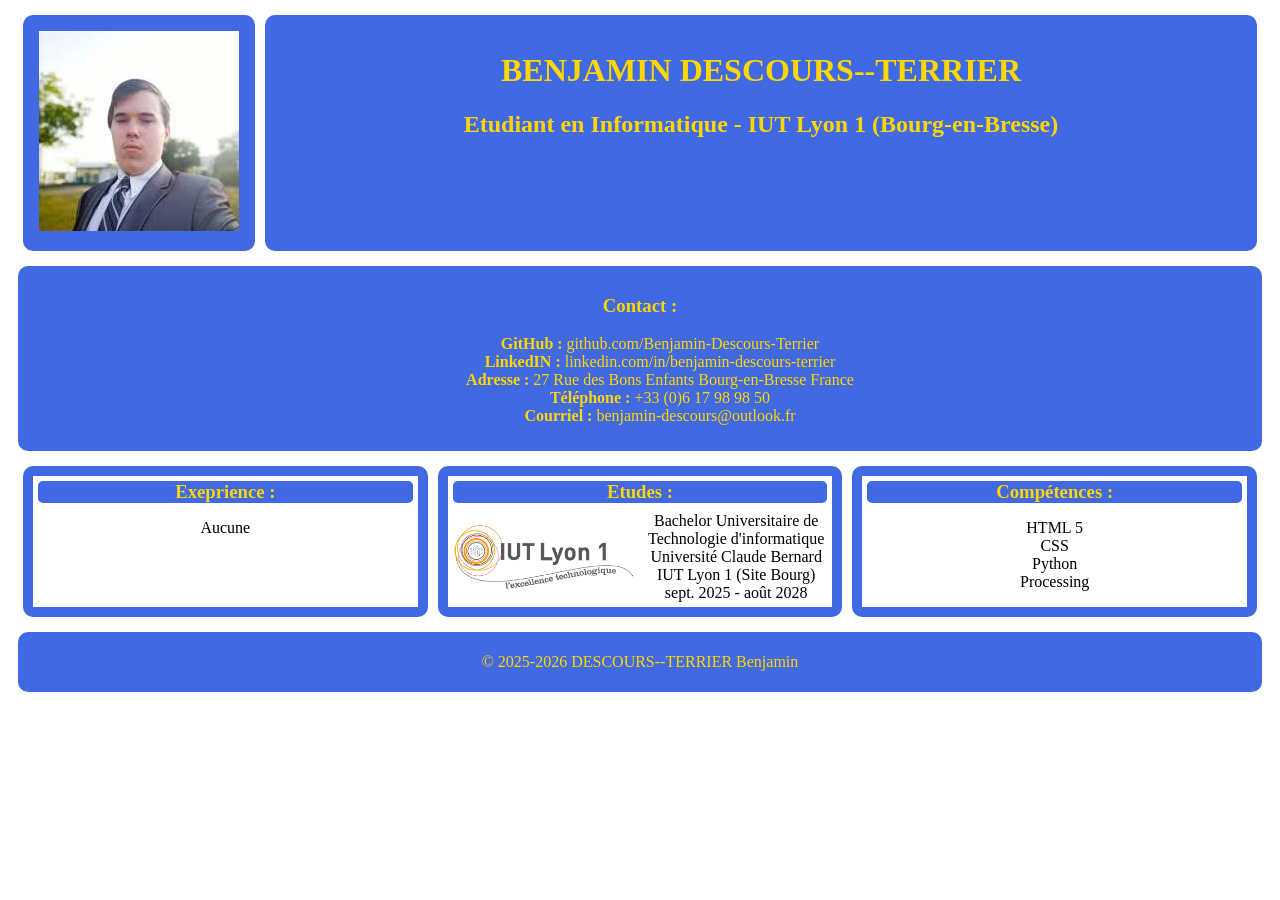
<file: index.html>
<!DOCTYPE html>
<html lang="fr">
<head>
    <meta charset="UTF-8">
    <title>CV de Benjamin--Terrier</title>
    <link href="style.css" rel="stylesheet">
</head>
<body>
    <header class="header_CV">
        <div>
            <img src="img/portrait.jpg" alt="Photo en costume cravate">
        </div>
        <div class="titre">
            <h1>BENJAMIN DESCOURS--TERRIER</h1>
            <h2>Etudiant en Informatique - IUT Lyon 1 (Bourg-en-Bresse)</h2>
        </div>
    </header>
    <aside class="aside_CV">
        <h3>Contact :</h3>
        <ul>
            <li><a href="https://github.com/Benjamin-Descours-Terrier">
                <strong>GitHub : </strong> github.com/Benjamin-Descours-Terrier
            </a></li>
            <li><a href="https://fr.linkedin.com/in/benjamin-descours-terrier">
                <strong>LinkedIN : </strong> linkedin.com/in/benjamin-descours-terrier
            </a></li>
            <li><a>
                <strong>Adresse : </strong>27 Rue des Bons Enfants Bourg-en-Bresse France
            </a></li>
            <li><a href="tel:+33617989850">
                <strong>Téléphone : </strong> +33 (0)6 17 98 98 50
            </a></li>
            <li><a href="mailto:benjamin-descours@outlook.fr">
                <strong>Courriel : </strong> benjamin-descours@outlook.fr
            </a></li>
        </ul>
    </aside>
    <main class="main_CV">
        <div>
            <h3>Exeprience :</h3>
            <p>Aucune</p>
        </div>
        <div>
            <h3>Etudes :</h3>
            <article>
                <img src="img/logoIUT.png" alt="Logo IUT">
                <p>
                    Bachelor Universitaire de Technologie d'informatique
                    <br> Université Claude Bernard IUT Lyon 1 (Site Bourg)
                    <br> sept. 2025 - août 2028
                </p>
            </article>
        </div>
        <div>
            <h3>Compétences :</h3>
            <p>
            HTML 5
            <br>CSS
            <br>Python
            <br>Processing
            </p>
        </div>
    </main>
    <footer>
        <p>&copy 2025-2026 DESCOURS--TERRIER Benjamin</p>
    </footer>
</body>
</html>
</file>
<file: style.css>
* {
    font-family: Consolas;
    text-align: center;
    list-style: none;
}
.header_CV  {
    display: flex;
    margin: 10px;
}
.titre {
    width: 100%;
}
    .header_CV div {
        padding: 1em;
        background-color : royalblue;
        margin: 5px;
        border-radius: 10px;
        color: gold;
    }
.main_CV {
    display: flex;
    margin: 10px;
}
    .main_CV div {
        width: 33.3%;
        border: 10px solid royalblue;
        margin: 5px;
        border-radius: 10px;
        overflow: hidden;
    }
    .main_CV h3 {
        background-color: royalblue;
        margin: 5px;
        color: gold;
        border-radius: 5px;
    }
    .main_CV article {
        display: flex;
    }
    .main_CV article p {
        margin: 4px;
    }
    .main_CV img {
        width: 50%;
        object-fit: contain;
    }
.aside_CV {
    background-color: royalblue;
    border: 10px solid royalblue;
    border-radius: 10px;
    color: gold;
    margin: 10px;
    }
.aside_CV a {
    color: gold;
    text-decoration: none;
}
footer {
    background-color : royalblue;
    border: 5px solid royalblue;
    border-radius: 10px;
    color: gold;
    font-size: 16px;
    margin: 10px;
    }
</file>
